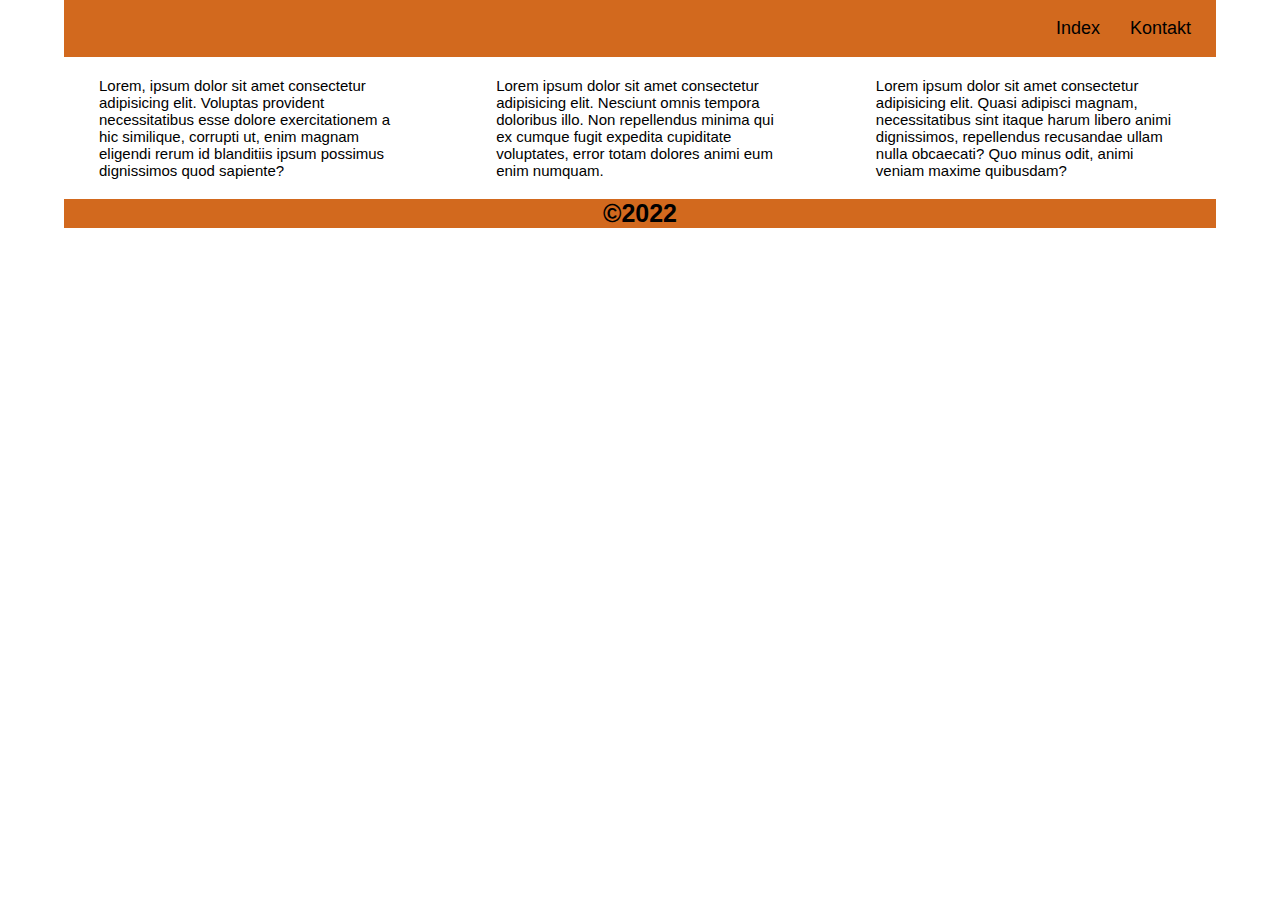
<file: www-Miloš Barborka/index.html>
<!DOCTYPE html>
<html lang="en">
<head>
    <meta charset="UTF-8">
    <link rel="stylesheet" href="css/style.css">
    <title>Document</title>
</head>
<body>
    <header>
        <nav>
           <ul>
                <a href="index.html">Index</a>
                <a href="kontakt.html">Kontakt</a>
            </ul>
        </nav>
    </header>
    <main>
        <section>
            <p>Lorem, ipsum dolor sit amet consectetur adipisicing elit. Voluptas provident necessitatibus esse dolore exercitationem a hic similique, corrupti ut, enim magnam eligendi rerum id blanditiis ipsum possimus dignissimos quod sapiente?</p>
        </section>
        <section>
            <p>Lorem ipsum dolor sit amet consectetur adipisicing elit. Nesciunt omnis tempora doloribus illo. Non repellendus minima qui ex cumque fugit expedita cupiditate voluptates, error totam dolores animi eum enim numquam.</p>
        </section>
        <section>
            <p>Lorem ipsum dolor sit amet consectetur adipisicing elit. Quasi adipisci magnam, necessitatibus sint itaque harum libero animi dignissimos, repellendus recusandae ullam nulla obcaecati? Quo minus odit, animi veniam maxime quibusdam?</p>
        </section>
    </main>
    <footer>
        <h2> &copy;2022</h2>
    </footer>
</body>
</html>
</file>
<file: www-Miloš Barborka/css/style.css>
* {
    margin: 0;
    padding: 0;
    box-sizing: border-box;
}

body {
    margin: auto;
    max-width: 90%;
    font-family: Verdana, Geneva, Tahoma, sans-serif;
}
header {
    background: chocolate;
}
header nav ul {
    display: flex;
    justify-content: flex-end;
    padding: 10px;
}
header nav ul a {
    padding: 8px 15px;
    /* margin: 4px; */
    font-size: 18px;
    text-decoration: none;
    color: black;
}
header nav a:hover {
    background-color: coral;
    color: white;
    font-size: 19px;
}
main {
    margin: 20px 35px;
    display: flex;
    gap: 100px;
    font-size: 15px;
}

footer {
    background: chocolate;
}
footer h2 {
    text-align: center;
    font-size: 25px;
}
@media all and (max-width:800px){
    header nav ul {
        flex-direction: column;
        margin-left: 81%;
    }
    header nav ul a {
        display: flex;
        justify-content: flex-end;
    }
    header nav a:hover { 
        background-color: coral;
        color: rgb(255, 255, 255);
        font-size: 19px; 
    }
    main {
        flex-direction: column;
        gap: 0;
    }
    section {
        margin-bottom: 15px;
    }
    footer h2 {
        font-size: 20px;
    }
}
</file>
